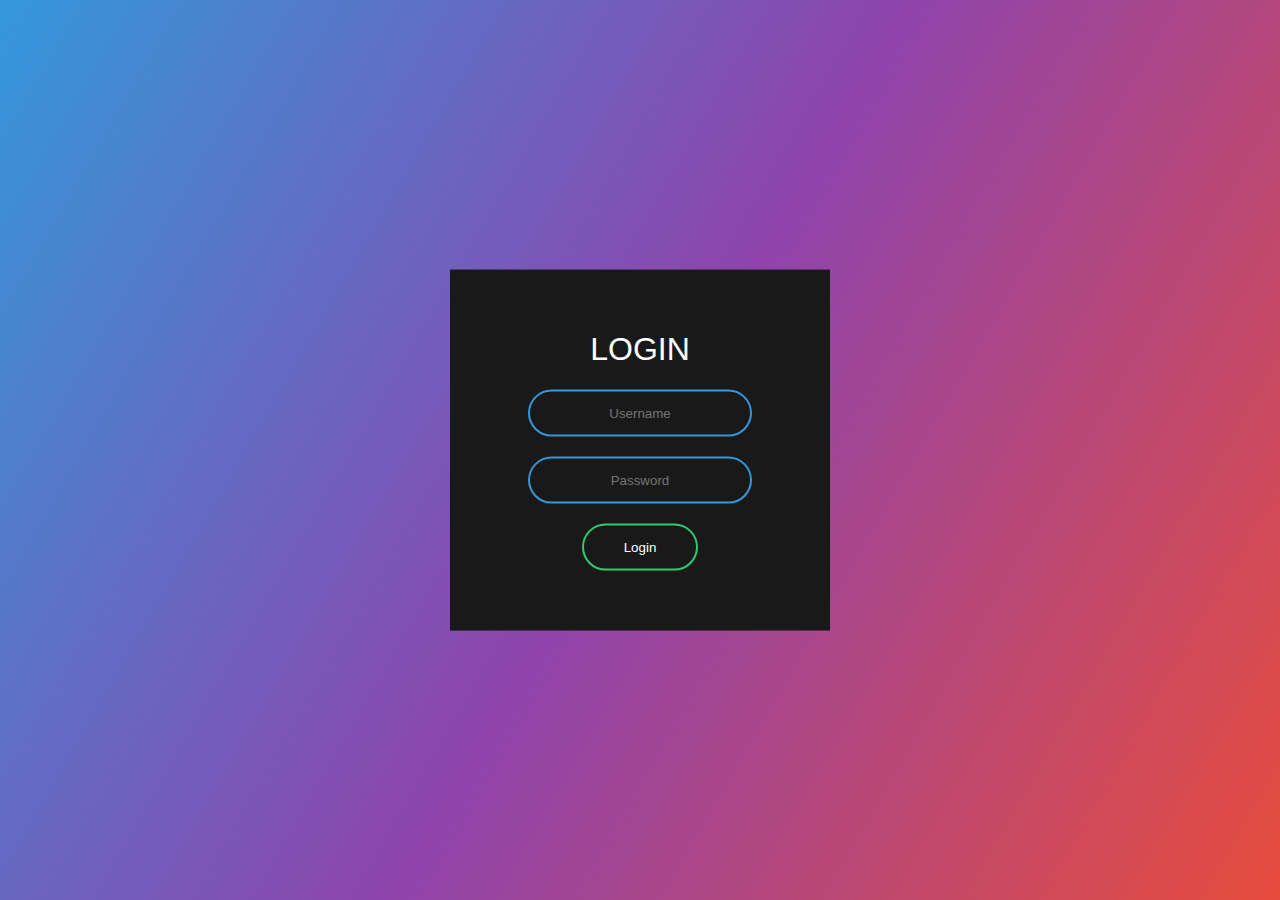
<file: server/templates/login.html>
<!DOCTYPE html>
<html lang="en">

<head>
    <meta charset="UTF-8">
    <meta name="viewport" content="width=device-width, initial-scale=1.0">
    <title>LOGIN</title>
    <link rel="stylesheet" href="../static/login.css">
</head>

<body>
    <form action="/login" class="box" method="post">
        <h1>Login</h1>
        <input type="text" name="username" placeholder="Username">
        <input type="password" name="password" placeholder="Password">
        <input type="submit" name="" value="Login">
        <!-- <input type="submit" name="" value="Login" , onclick="{{ url_for('index') }}"> -->
    </form>
</body>

</html>
</file>
<file: server/static/login.css>
body{
    margin: 0;
    padding: 0;
    font-family: sans-serif;
    min-height: 100vh;
    background-image: linear-gradient(120deg, #3498db, #8e44ad, #E74C3C);
}
.box{
    width: 300px;
    padding: 40px;
    position: absolute;
    top: 50%;
    left: 50%;
    transform: translate(-50%, -50%);
    background: #191919;
    text-align: center
}
.box h1{
    color: white;
    text-transform: uppercase;
    font-weight: 500;
}
.box input[type="text"], .box input[type="password"]{
    border: 0;
    background: none;
    display: block;
    margin: 20px auto;
    text-align: center;
    border: 2px solid #3498db;
    padding: 14px 10px;
    width: 200px;
    outline: none;
    color: white;
    border-radius: 24px;
    transition: 0.25s
}

.box input[type="text"]:focus, .box input[type="password"]:focus {
    width: 280px;
    border-color: #2ecc71;
}

.box input[type = "submit"]{
    border: 0;
    background: none;
    display: block;
    margin: 20px auto;
    text-align: center;
    border: 2px solid #2ecc71;
    padding: 14px 40px;
    outline: none;
    color: white;
    border-radius: 24px;
    transition: 0.25s;
    cursor: pointer;
}

.box input[type = "submit"]:hover{
    background: #2ecc71;
}
</file>
